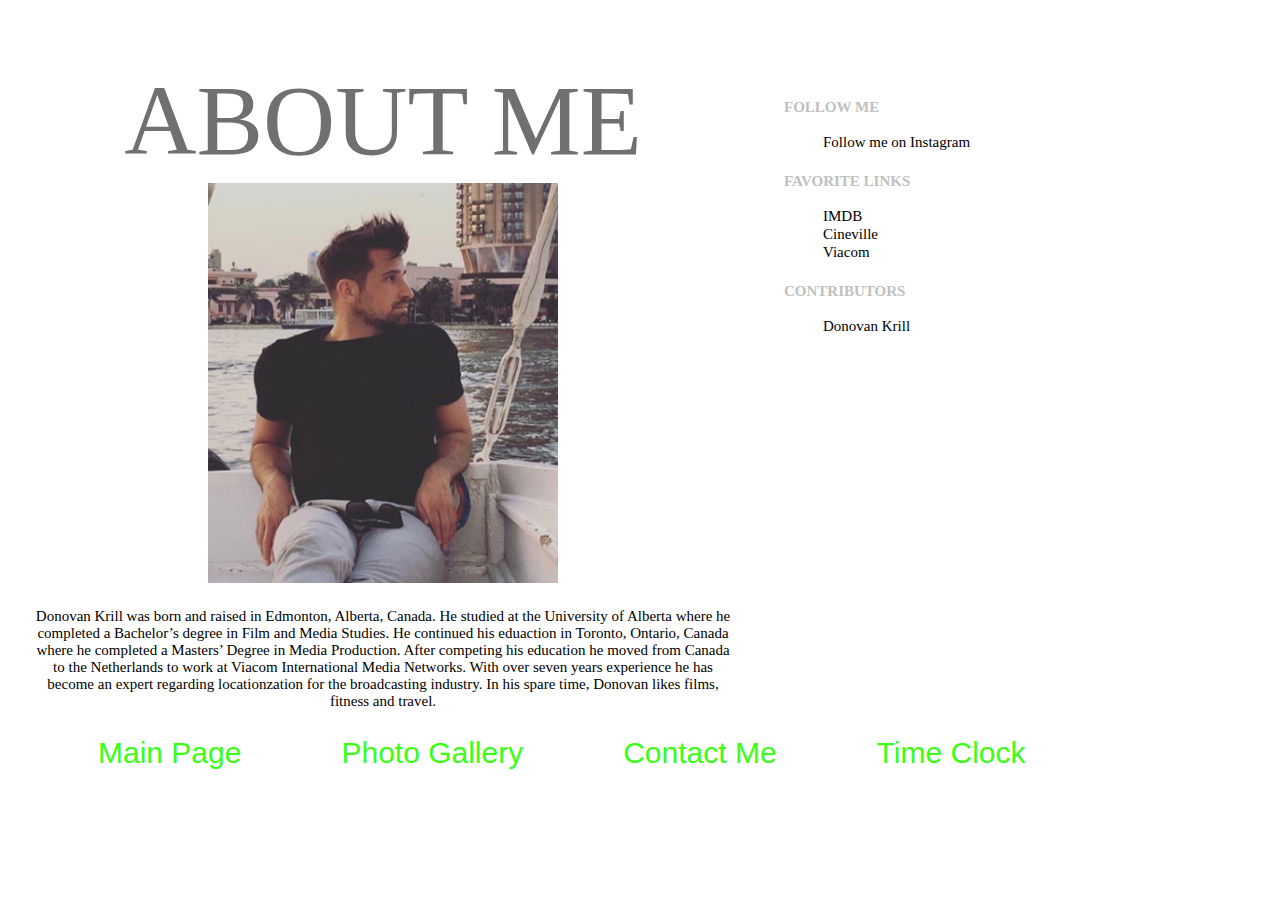
<file: AboutMe.html>
<html>
	<head>
		<title>About Donovan</title>
		<link href="style.css" rel="stylesheet"></link>
		<meta name="viewport" content="width=device-width, initial-scale=1">
	</head>
	
	<body>
		<div id="AbootMe">
			<h1> About Me </h1>
			<img src="IMG_0569.jpg" id="imageA"</img> 
			<p>  
				Donovan Krill was born and raised in Edmonton, Alberta, Canada.   He studied at the University of Alberta where he completed a Bachelor’s degree in Film and Media Studies.  He continued his eduaction in Toronto, Ontario, Canada where he completed a Masters’ Degree in Media Production.   After competing his education he moved from Canada to the Netherlands to work at Viacom International Media Networks.   With over seven years experience he has become an expert regarding locationzation for the broadcasting industry.  In his spare time, Donovan likes films, fitness and travel. 
			</p>
		</div>
		
		<div id= "Sidebar">
			<div id="Subscribe">
				<h6> FOLLOW ME </h6>
					<ul>
						<li><a href="https://www.instagram.com/thedonoman/">Follow me on Instagram</a><li>
					</ul>		
			</div>
			<div id="Popular">
				<h6> FAVORITE LINKS </h6>
					<ul>
						<li><a href="https://www.imdb.com">IMDB</a><li>
						<li><a href="https://www.cineville.nl/">Cineville</a><li>
						<li><a href="https://www.vimn.nl">Viacom</a><li>
					</ul>		
			</div>
			<div id="Contributors">
				<h6> CONTRIBUTORS </h6>
					<ul>
						<li><a href="https://www.linkedin.com/in/donovan-krill-04b71615/">Donovan Krill</a><li>
					</ul>		
			</div>
		</div>	
		<div id= "Footer">
				<ul id="Menu2">
					<li><a href="Index.html">Main Page</a><li>
					<li><a href="PhotoGallery.html">Photo Gallery</a><li>	
					<li><a href="Contact.html">Contact Me</a><li>	
					<li><a href="Clock.html">Time Clock</a><li>	
				</ul>
		</div>
	
	</body>
</html>
</file>
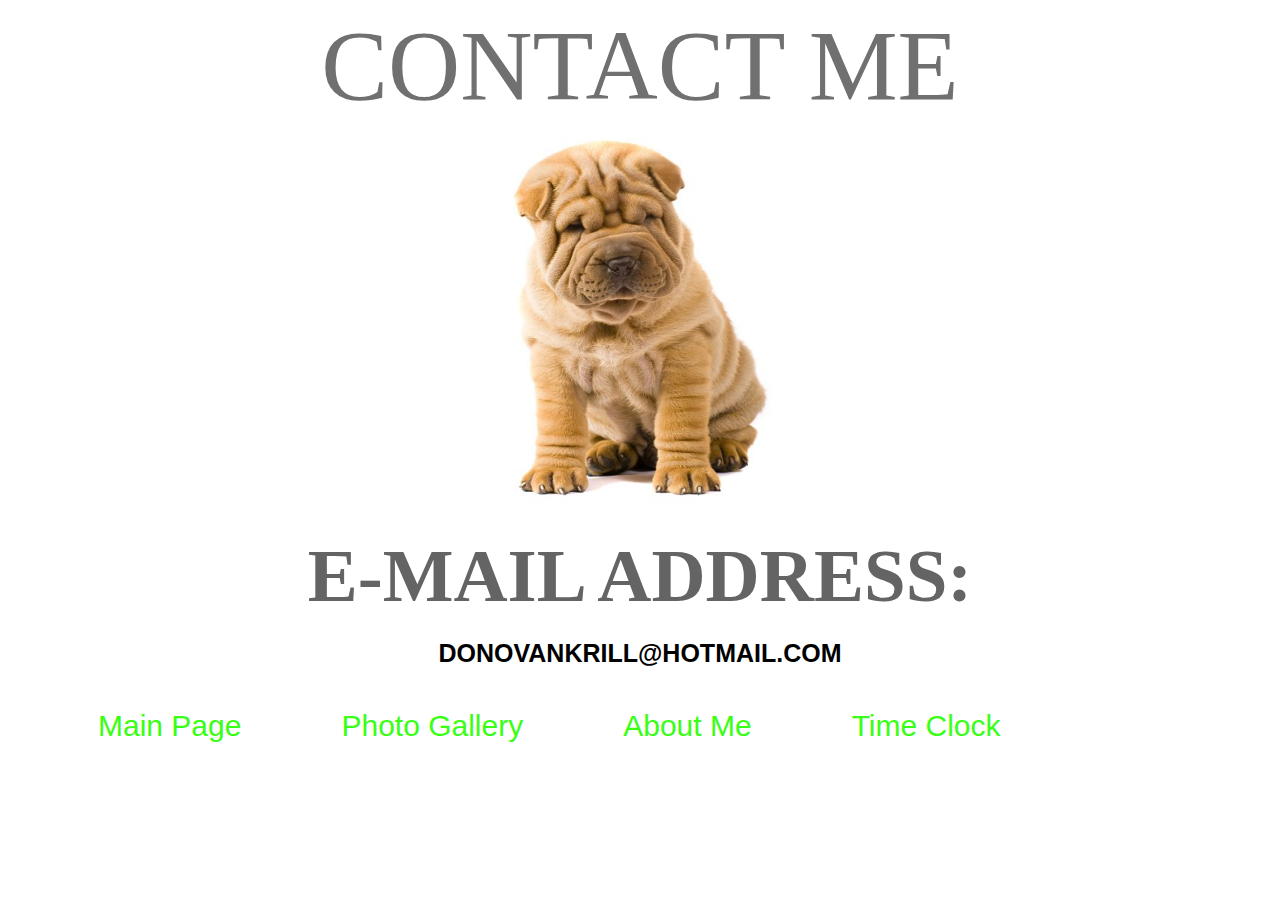
<file: Contact.html>
<html>
	<head>
		<title>Donovan's Contact Information</title>
		<link href="style.css" rel="stylesheet"></link>
		<meta name="viewport" content="width=device-width, initial-scale=1">
	</head>

	<body>
		<h1> Contact Me </h1>
		<img src="Pic5.jpg" id="image5"</img>
		<h2> E-Mail Address: </h2>
		<h3>
			<a href="mailto:donovankrill@hotmail.com"> donovankrill@hotmail.com </a>
		</h3>
	
		<div id= "Footer">
			<ul id="Menu2">
				<li><a href="Index.html">Main Page</a><li>
				<li><a href="PhotoGallery.html">Photo Gallery</a><li>	
				<li><a href="AboutMe.html">About Me</a><li>	
				<li><a href="Clock.html">Time Clock</a><li>	
			</ul>
		</div>
	</body>

</html>
</file>
<file: style.css>
body {
	font-family: "Arial Narrow", Helvetica, sans-serif;
}

@media all and (max-width: 768px){
  body{
    background-color: #37FDFC;
} }


#imageX {
	display: block;
	margin: auto;
}

.container {
	width: 800px;
	margin: 0 auto;
}

h6 {

	font-family: "Arial Narrow"; sans serif; 
	font-size: 15px;
	color: #C0C0C0;
	padding: 1px;
	margin: auto;
	
}

#Logo {
	
	margin: auto;
	padding-bottom: 1px;

}

#AbootMe {
	width: 750px;
	float: left;
	padding-top: 50px;
}

#sidebar {
	float: left;
	margin-left: 10px;
	margin-top: 75px;
	padding: 15px 15px 30px 15px;
}

#sidebar ul li a {
	color: black;
	font-family: "Arial Narrow"; sans serif; 
	font-size: 15px;
}

#sidebar ul {
	list-style: none;
	padding-bottom: 5px;
}

ul#subscribe li {
	padding-bottom: 1px;
	padding-left: 30px;
	font-size: 18px;
}


ul#Menu {
	list-style: none;
	padding-top: 1px;
	margin: auto;
	clear: left;
}

ul#Menu  li a {
	font-size: 30px;
	text-decoration: none;
	color: #39FF14
}

ul#Menu li {
	float: left;
	padding-left: 25px;
	padding-right: 10px;
}

ul#Menu2 {
	list-style: none;
	padding-top: 1px;
	margin: auto;
	clear: both;
}

ul#Menu2  li a {
	font-size: 30px;
	text-decoration: none;
	color: #39FF14
}

ul#Menu2 li {
	float: left;
	padding-left: 50px;
	padding-right: 50px;
}

#footer {
	text-align: center;
	padding-top: 20px;
	padding-bottom: 60px;
	margin: auto;
}

h1 {
	color: #707070; 
	font-family: "Impact", sans serif; 
	font-weight: 200;
	text-align: center; 
	font-size: 100px; 
	text-transform: uppercase; 
	margin: 5px;
}

h2 {
	color: rgb(100, 100, 100); 
	font-family: "Impact"; sans serif; 
	text-align: center; 
	font-size: 75px; 
	text-transform: uppercase;
	clear: left;
	margin: 5px;
}


h3 {
	color: rgb(100, 100, 100); 
	font-family: "Impact"; sans serif; 
	text-align: center; 
	font-size: 20px; 
	text-transform: uppercase;
}

h4 {
	color: #39FF14;
	font-family: "Arial Narrow"; sans serif; 
	font-size: 50px;
	text-align: center;
	clear: left;
	margin: 5px;
}

p {
	color: black;
	font-family: "Arial Narrow"; sans serif; 
	font-size: 15px;
	text-align: center;
	clear: left;
	margin: 25px;
}

#donoman img{
	max-width: 400px;
	max-height: 300px;
	width: 100%;
	float: left;
	object-fit: cover; 
	margin-bottom: 10px;
	margin-right: 30px; 	
}

#imageA {
	width: 350px;
	height: 400px;
	display: block;
	margin: 0 auto;
	text-align: center;
}

#image5 {
	width: 300px;
	height: 400px;
	display: block;
	margin: 0 auto;
	text-align: center;
}


a:link{
	font-size: 25px;
	font-family: "Arial";
	color: black;
	text-decoration: none;
	clear: left;
}

a:visited{
	font-size: 25px;
	font-family: "Arial";
	text-decoration: none;
	color: #39FF14;
}

@media all and (max-width: 480px) {

#donoman img{
	width: 100px; 
	height: 100px; 
	float: left;
	margin-bottom: 10px;
	margin-right: 30px; 	
}
}

#chtml, #clock {
  display: flex;
  justify-content: center;
  align-items: center;
  min-height: 300px;
}

#clock {
	font-family: "Arial Narrow";
  	font-size: 100px;
  	letter-spacing: 1px;
  	color: white;
  	text-shadow: 0.45rem 0.45rem 1rem rgba(0,0,0,0.4);
}
</file>
